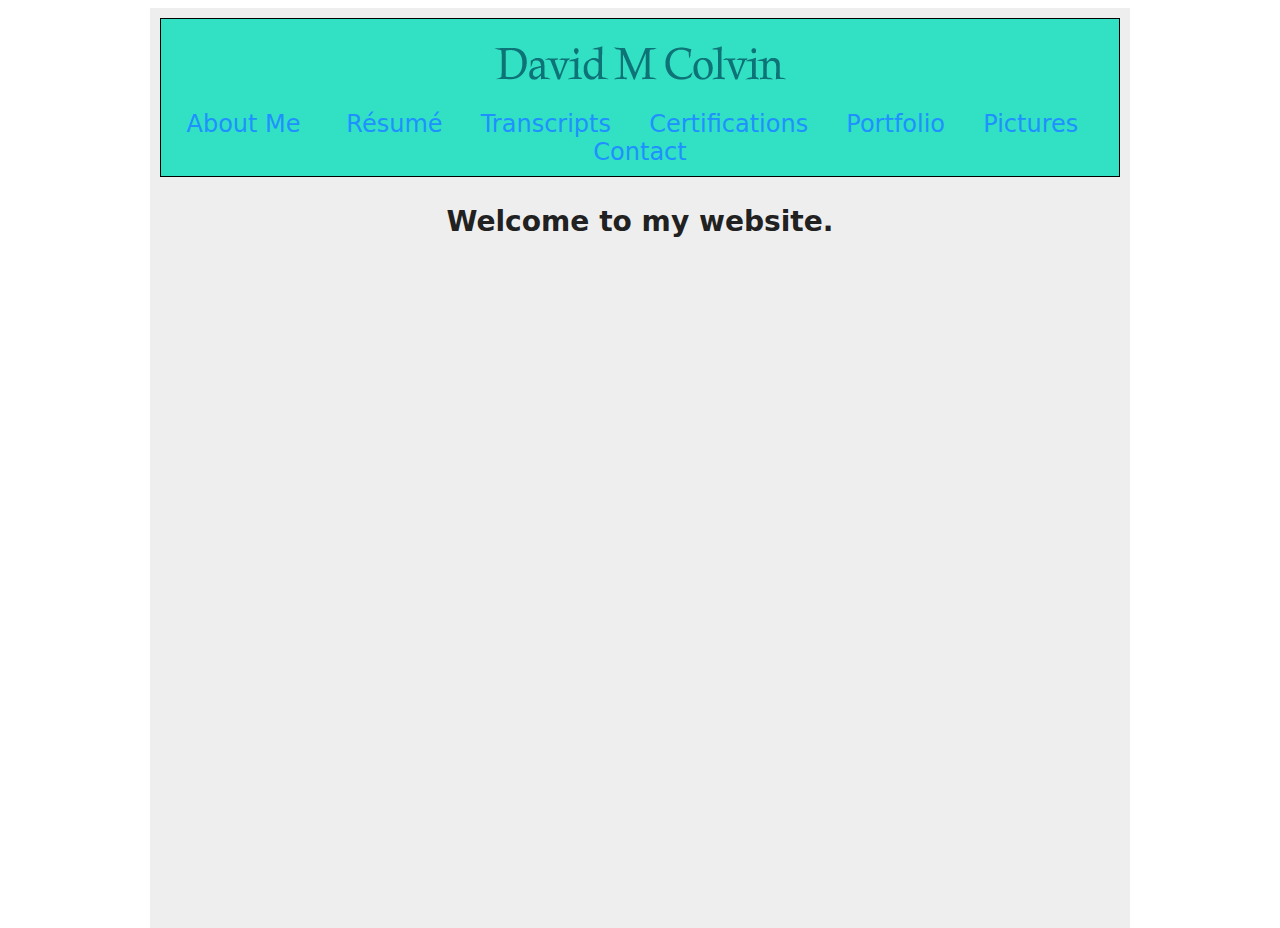
<file: index.html>
<!DOCTYPE html>
<html lang="en">
	<head>
		<meta charset="utf-8">
		<meta name="viewport" content="width=device-width, initial-scale=1, shrink-to-fit=no">
		<title>DavidMColvin.com</title>
		<link rel="stylesheet" href="css/style.css"	/>
		<script src="https://ajax.googleapis.com/ajax/libs/jquery/3.5.1/jquery.min.js"></script>
		<script>
			var loaded = false;
			loaded = !!window.jQuery;
			if (loaded === false)
			{
				document.write('<script src="_js/jquery-3.5.1.min.js"><\/script>')
			}
		</script>
	</head>
	<!--<body onload="animate();">-->
	<body>
		<div class="page">
			<div class="header">
				<a href="index.html">
					<img id="davidmcolvin" src="img/davidmcolvin.png">
				</a>
				<!--Navigation bar-->
				<div id="nav-placeholder">
				</div>
			</div>
			<div class="content">
				<h3>
					<p>Welcome to my website.</p>
				</h3>
			</div>
		</div>
		<!--<div class="frame1" id="animation"></div>-->
		<script>
			$(function(){
				$("#nav-placeholder").load("nav.html");
			});
		</script>
		<script>
			/*var totalFrames = 3;
			var currentFrame = 0;
			function animate() {
				var newFrame = currentFrame + 1;
				//console.log(currentFrame);	
				document.getElementById('animation').className = 'frame'+newFrame;
				if (newFrame===3){
					currentFrame = 0;
				}
				else {
					currentFrame = newFrame;
				}
				setTimeout(function(){animate();},500);
			}*/
		</script>
	</body>
</html>
</file>
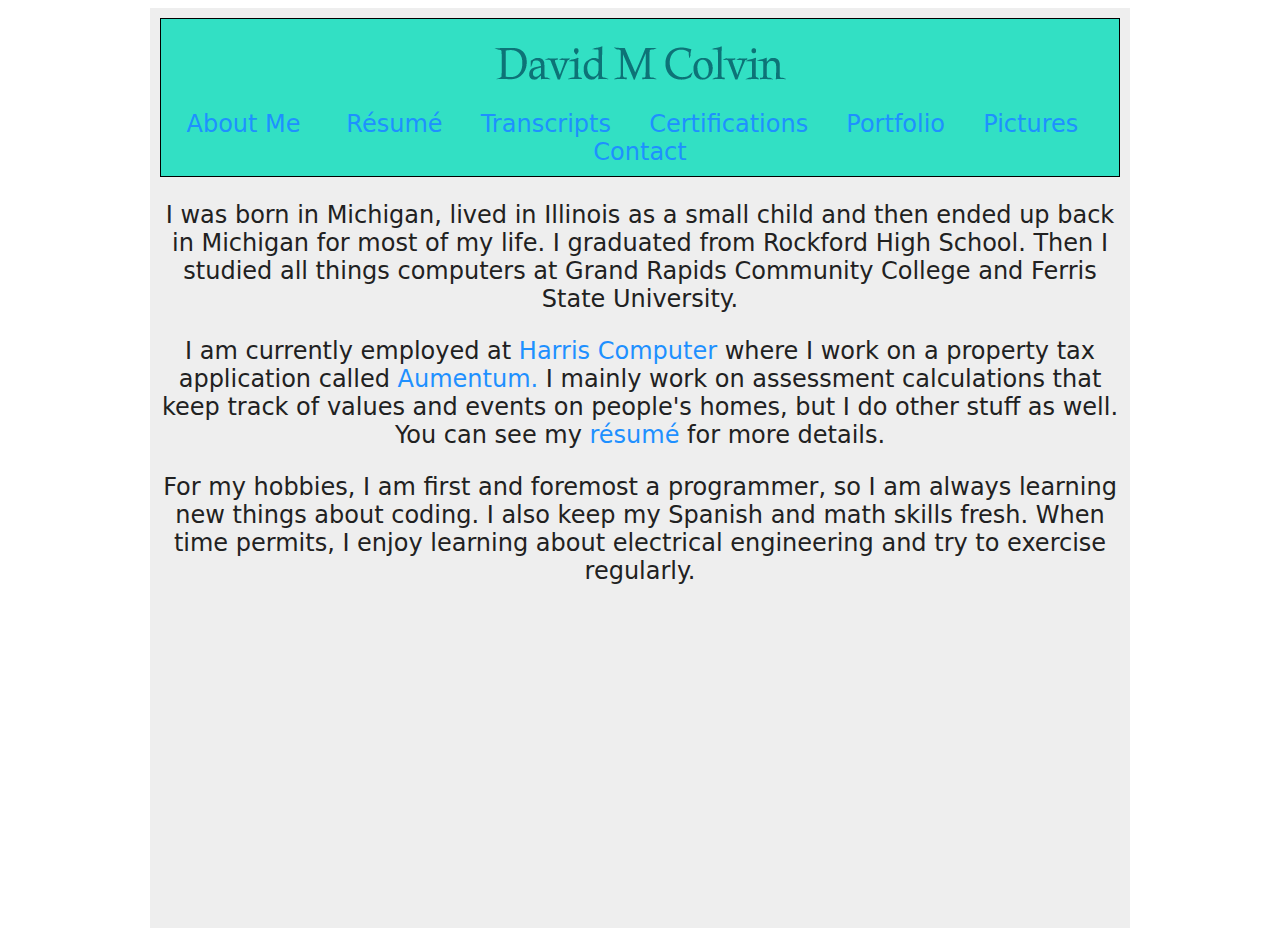
<file: about.html>
<!DOCTYPE html>
<html lang="en">
	<head>
		<meta charset="utf-8">
		<meta name="viewport" content="width=device-width, initial-scale=1, shrink-to-fit=no">
		<title>About Me</title>
		<link rel="stylesheet" href="css/style.css"	/>
		<script src="https://ajax.googleapis.com/ajax/libs/jquery/3.5.1/jquery.min.js"></script>
		<script>
			var loaded = false;
			loaded = !!window.jQuery;
			if (loaded === false)
			{
				document.write('<script src="_js/jquery-3.5.1.min.js"><\/script>')
			}
		</script>
	</head>
	<body>
		<div class="page">
			<div class="header">
				<a href="index.html">
					<img id="davidmcolvin" src="img/davidmcolvin.png">
				</a>
				<!--Navigation bar-->
				<div id="nav-placeholder">
				</div>
			</div>
			<div class="content">
				<p>I was born in Michigan, lived in Illinois as a small child and then ended up back in Michigan for most of my life.
						I graduated from Rockford High School. Then I studied all things computers at Grand Rapids Community 
						College and Ferris State University.</p>
						
				<p>I am currently employed at <a href="https://www.harriscomputer.com/" target="_blank" rel="noopener noreferrer">Harris Computer</a> 
						where I work on a property tax application called <a href="https://www.aumentumtech.com/" target="_blank" rel="noopener noreferrer">Aumentum.</a> I mainly work on 
						assessment calculations that keep track of values and events on people's homes, but I do other stuff as well.  You can see
						my <a href="resume.html">r&#233;sum&#233;</a> for more details.</p>
			
				<p>For my hobbies, I am first and foremost a programmer, so I am always learning new things about coding.
						I also keep my Spanish and math skills fresh. When time permits, I enjoy learning about electrical engineering 
						and try to exercise regularly.</p>
			</div>
		</div>
		<script>
			$(function(){
				$("#nav-placeholder").load("nav.html");
			});
		</script>
	</body>
</html>
</file>
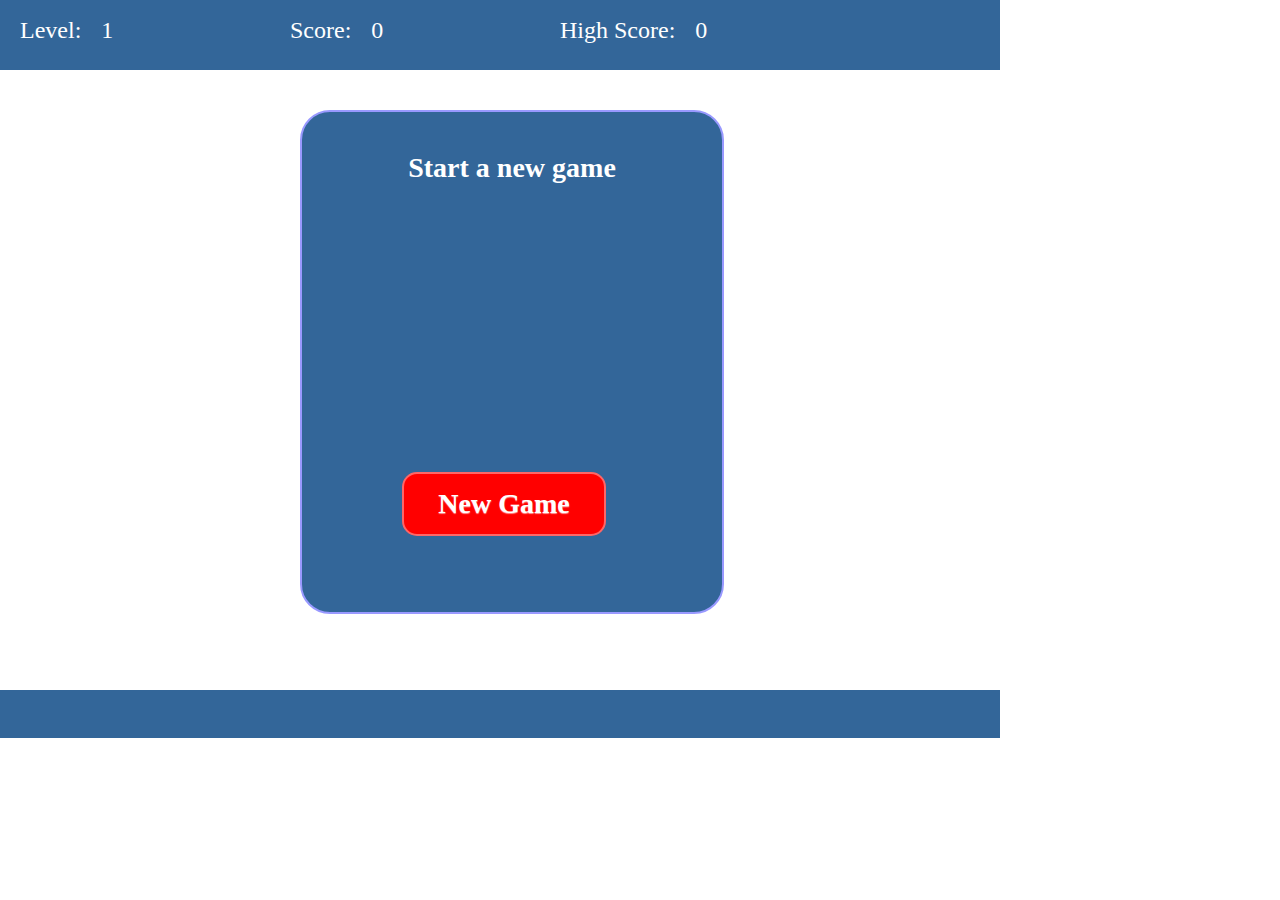
<file: bubbleshoot.html>
<!DOCTYPE html>
<html lang="en-us">
<head>
<meta charset="utf-8" />
<title>Bubble Shooter</title>
<link href="css/main.css" rel="stylesheet">
<link href="css/game.css" rel="stylesheet">
<script src="js/modernizr.js"></script>
<script src="https://ajax.googleapis.com/ajax/libs/jquery/3.5.1/jquery.min.js"></script>
<script>
	var loaded = false;
	loaded = !!window.jQuery;
	if (loaded === false)
	{
		document.write('<script src="js/jquery-3.5.1.min.js"><\/script>')
	}
</script>
<script src="js/ui.js"></script>
<script src="js/bubble.js"></script>
<script src="js/game.js"></script>
<script src="js/board.js"></script>
<script src="js/collision-detector.js"></script>
<script src="js/jquery.kaboom.js"></script>
<script src="js/sounds.js"></script>
<script>
  $(document).ready(function() {
	 if(!Modernizr.canvas)
	 {
		var game = new BubbleShoot.Game();
		game.init();
	 }
	 else
	 {
		$.ajax({
			url: 'js/renderer.js',
			dataType: 'script',
			cache: false,
			global: false,
			crossDomain: true,
			async: false,
			success: function() {
				$.ajax({
					url: 'js/sprite.js',
					dataType: 'script',
					cache: false,
					global: false,
					crossDomain: true,
					async: false,
					success: function() {
						var game = new BubbleShoot.Game();
						game.init();
					}
				});
			}
		});
	}
 });
</script>

</head>
<body>
	<div id="page">
		<div id="top_bar">
			<div id="top_level_box" class="top_bar_box">
				<div id="top_level_label">Level:</div>
				<div id="level">1</div>
			</div>
			<div class="top_bar_box">
				<div id="top_score_label">Score:</div>
				<div id="score">0</div>
			</div>
			<div class="top_bar_box">
				<div id="top_high_score_label">High Score:</div>
				<div id="high_score">0</div>
			</div>
		</div>
		<div id="game">
			<div id="board"></div>
			<div id="bubbles_remaining"></div>
		</div>
		<div id="footer_bar"></div>
		<div id="start_game" class="dialog">
			<div id="start_game_message">
				<h2>Start a new game</h2>
			</div>
			<div class="but_start_game button">
				New Game
			</div>
		</div>
		<div id="end_game" class="dialog">
			<div id="end_game_message">
					<h2>Game Over</h2>
				<div id="final_score">
					<span>Final Score:</span>
					<span id="final_score_value"></span>
				</div>
				<div id="new_high_score">New High Score!</div>
				<div id="level_failed" class="level_failed">Level Failed!</div>
				<div id="level_complete" class="level_complete">Level Complete!</div>
				<div class="but_start_game button">
					<span class="level_complete">Next Level</span>
					<span class="level_failed">New Game</span>
				</div>
			</div>
		</div>
	</div>
</body>
</html>
</file>
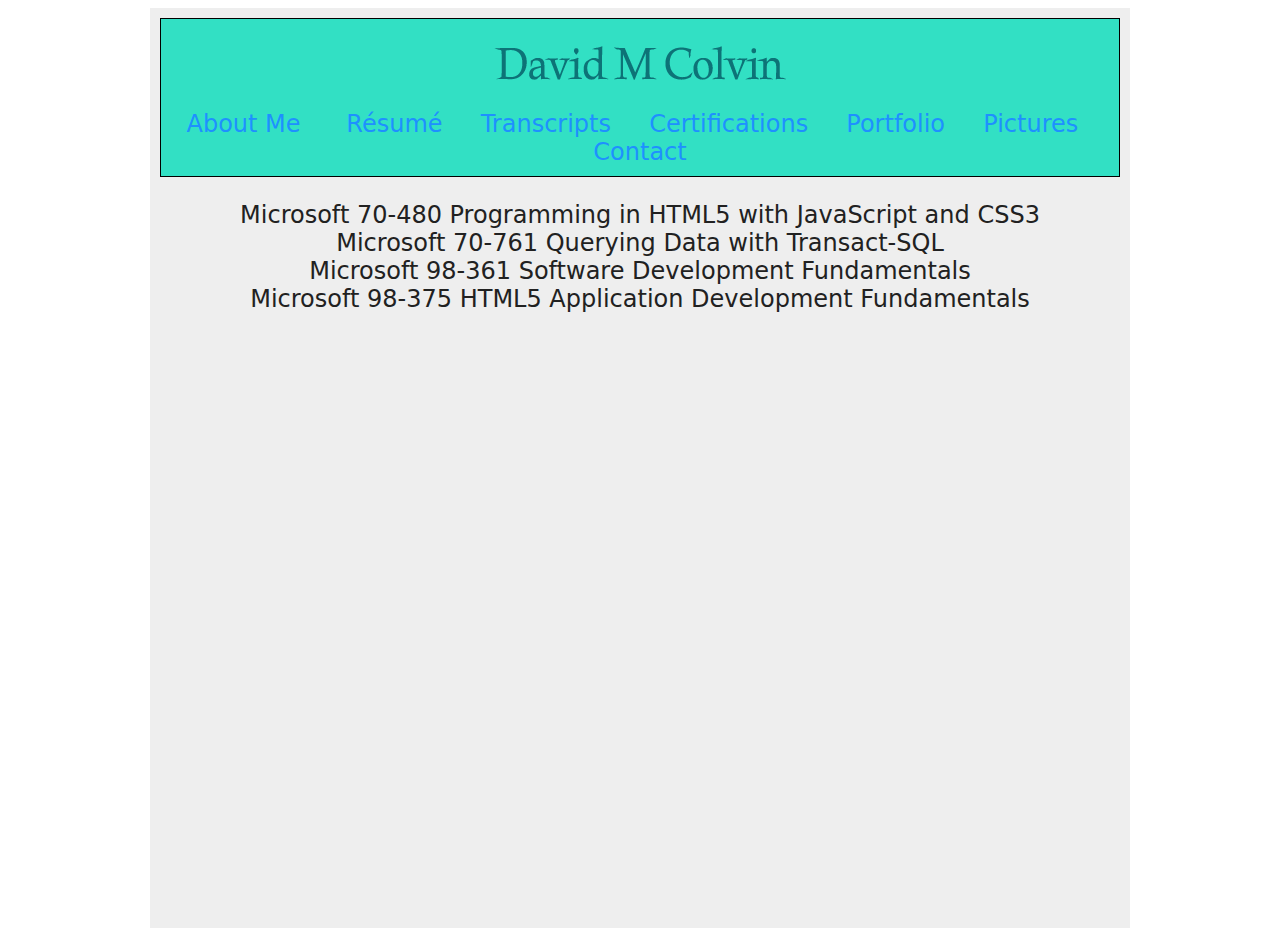
<file: certifications.html>
<!DOCTYPE html>
<html lang="en">
	<head>
		<meta charset="utf-8">
		<meta name="viewport" content="width=device-width, initial-scale=1, shrink-to-fit=no">
		<title>Certifications</title>
		<link rel="stylesheet" href="css/style.css"	/>
		<script src="https://ajax.googleapis.com/ajax/libs/jquery/3.5.1/jquery.min.js"></script>
		<script>
			var loaded = false;
			loaded = !!window.jQuery;
			if (loaded === false)
			{
				document.write('<script src="_js/jquery-3.5.1.min.js"><\/script>')
			}
		</script>
	</head>
	<body>
		<div class="page">
			<div class="header">
				<a href="index.html">
					<img id="davidmcolvin" src="img/davidmcolvin.png">
				</a>
				<!--Navigation bar-->
				<div id="nav-placeholder">
				</div>
			</div>
			<div class="content">
				<p>
					Microsoft 70-480 Programming in HTML5 with JavaScript and CSS3<br>
					Microsoft 70-761 Querying Data with Transact-SQL<br>
					Microsoft 98-361 Software Development Fundamentals<br>
					Microsoft 98-375 HTML5 Application Development Fundamentals<br>
				</p>
			</div>
		</div>
		<script>
			$(function(){
				$("#nav-placeholder").load("nav.html");
			});
		</script>
	</body>
</html>
</file>
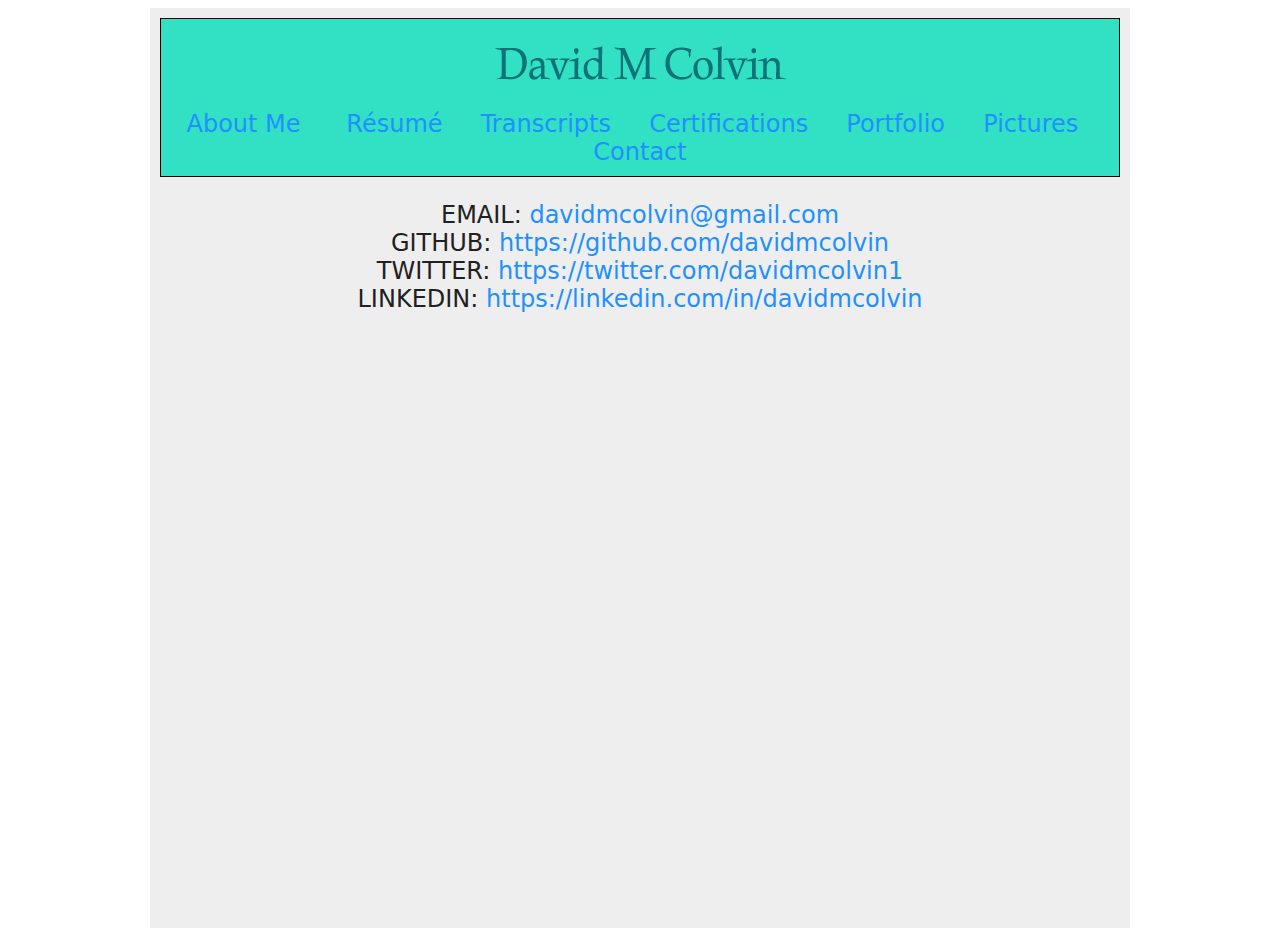
<file: contact.html>
<!DOCTYPE html>
<html lang="en">
	<head>
		<meta charset="utf-8">
		<meta name="viewport" content="width=device-width, initial-scale=1, shrink-to-fit=no">
		<title>Contact</title>
		<link rel="stylesheet" href="css/style.css"	/>
		<script src="https://ajax.googleapis.com/ajax/libs/jquery/3.5.1/jquery.min.js"></script>
		<script>
			var loaded = false;
			loaded = !!window.jQuery;
			if (loaded === false)
			{
				document.write('<script src="_js/jquery-3.5.1.min.js"><\/script>')
			}
		</script>
	</head>
	<body>
		<div class="page">
			<div class="header">
				<a href="index.html">
					<img id="davidmcolvin" src="img/davidmcolvin.png">
				</a>
				<!--Navigation bar-->
				<div id="nav-placeholder">
				</div>
			</div>
			<div class="content">
				<p>EMAIL: <a href="mailto:davidmcolvin@gmail.com" target="_blank" rel="noopener noreferrer">davidmcolvin@gmail.com</a><br>
				GITHUB: <a href="https://github.com/davidmcolvin" target="_blank" rel="noopener noreferrer">https://github.com/davidmcolvin</a><br>
				TWITTER: <a href="https://twitter.com/davidmcolvin1" target="_blank" rel="noopener noreferrer">https://twitter.com/davidmcolvin1</a><br>
				LINKEDIN: <a href="https://linkedin.com/in/davidmcolvin" target="_blank" rel="noopener noreferrer">https://linkedin.com/in/davidmcolvin</a>
				</p>
			</div>
		</div>
		<script>
		$(function(){
			$("#nav-placeholder").load("nav.html");
		});
		</script>
	</body>
</html>
</file>
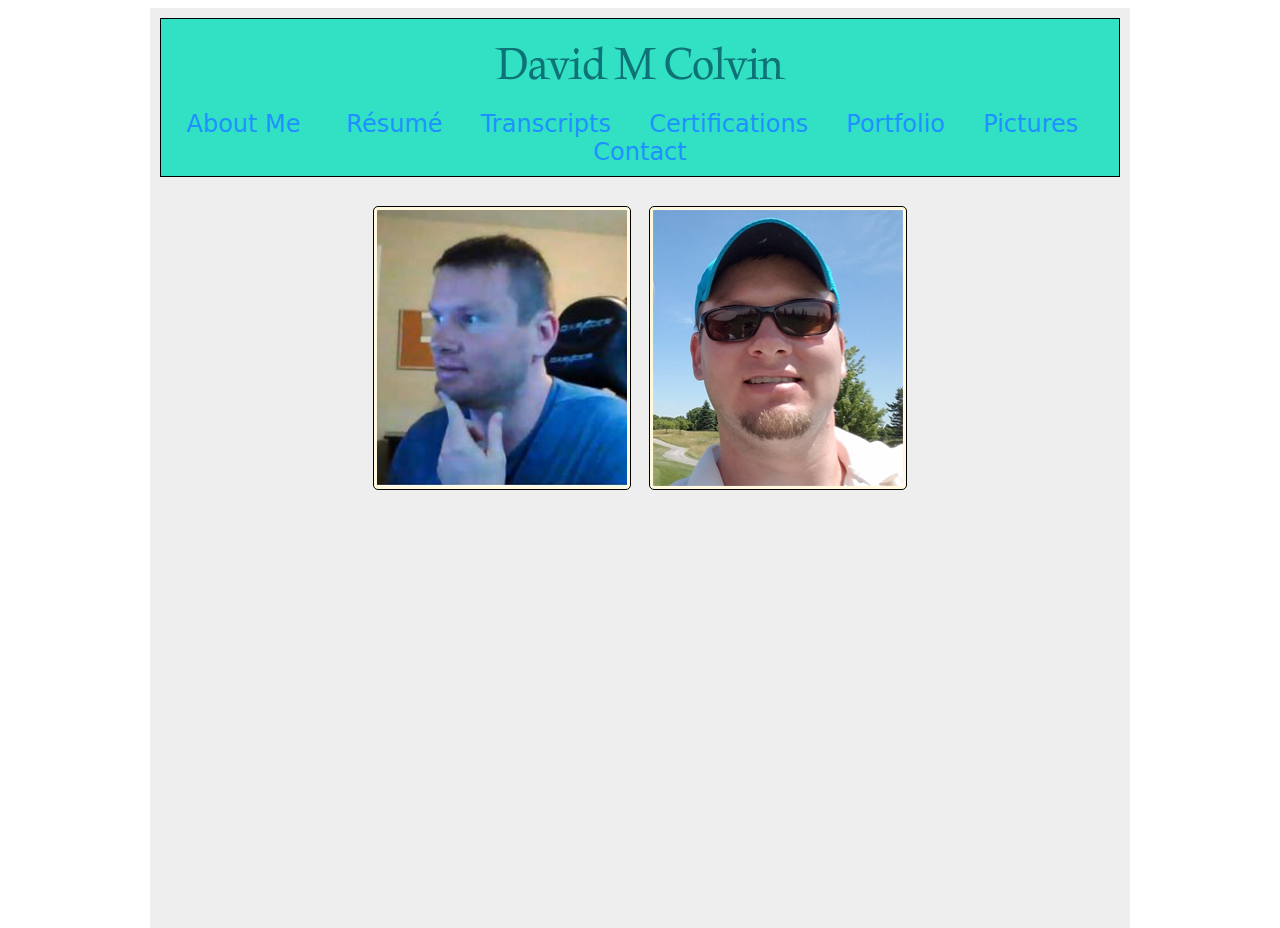
<file: pictures.html>
<!DOCTYPE html>
<html lang="en">
	<head>
		<meta charset="utf-8">
		<meta name="viewport" content="width=device-width, initial-scale=1, shrink-to-fit=no">
		<title>Pictures</title>
		<link rel="stylesheet" href="css/style.css"	/>
		<script src="https://ajax.googleapis.com/ajax/libs/jquery/3.5.1/jquery.min.js"></script>
		<script>
			var loaded = false;
			loaded = !!window.jQuery;
			if (loaded === false)
			{
				document.write('<script src="_js/jquery-3.5.1.min.js"><\/script>')
			}
		</script>
	</head>
	<body>
		<div class="page">
			<div class="header">
				<a href="index.html">
					<img id="davidmcolvin" src="img/davidmcolvin.png">
				</a>
				<!--Navigation bar-->
				<div id="nav-placeholder">
				</div>
			</div>
			<div class="content">
				<p>
					<img src="img/NewProfilePic.png" class="photo">
					<img src="img/LinkedInPhoto.png" class="photo">
				</p>
			</div>
		</div>
		<script>
			$(function(){
				$("#nav-placeholder").load("nav.html");
			});
		</script>
	</body>
</html>
</file>
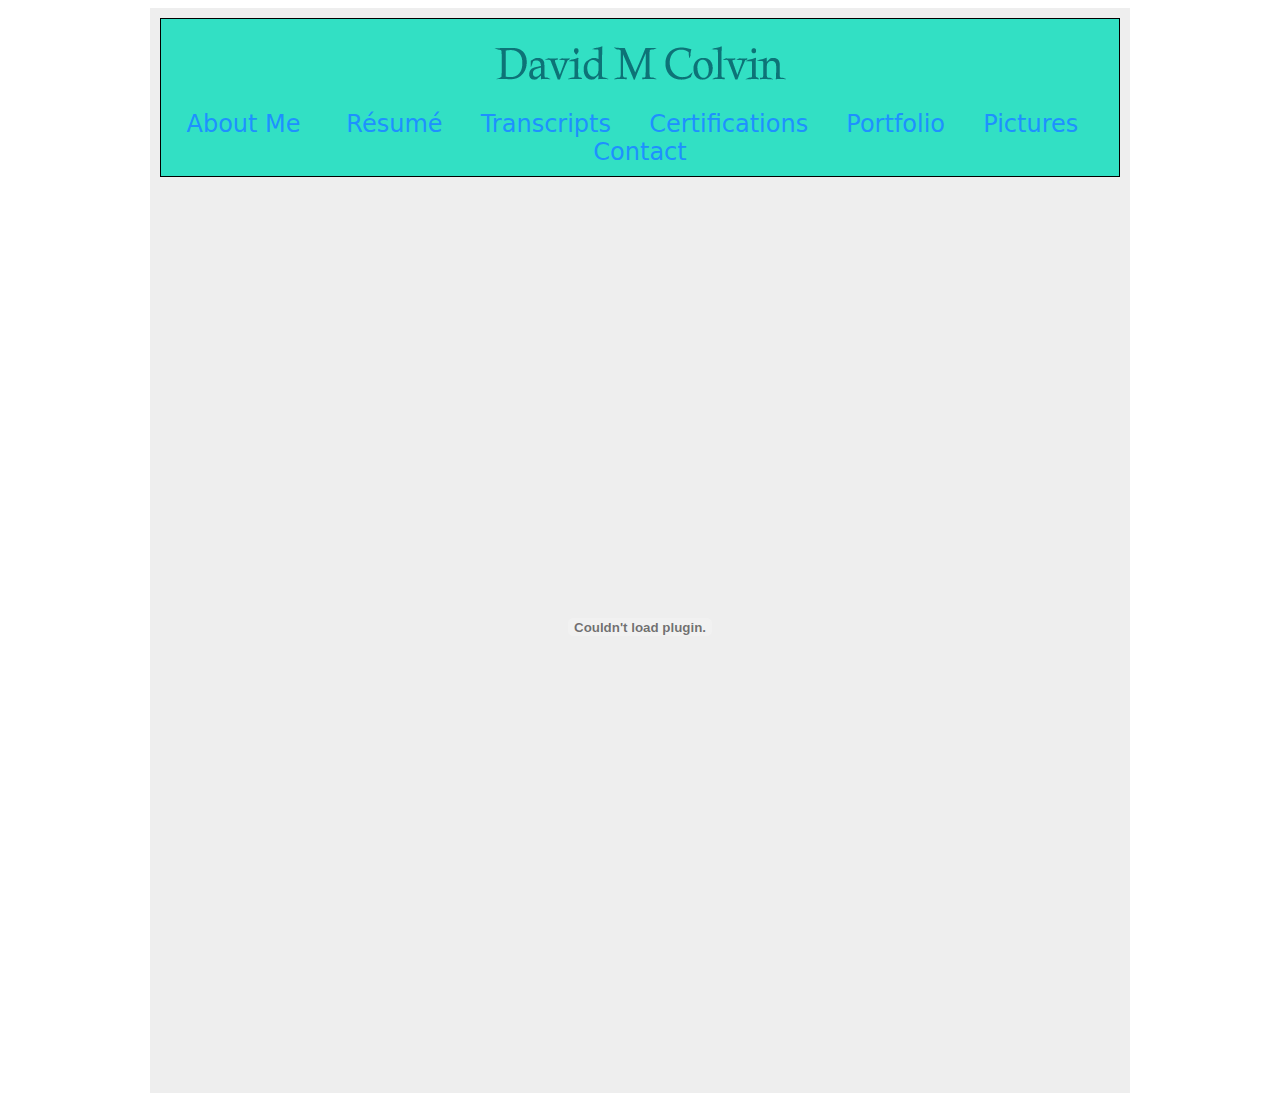
<file: resume.html>
<!DOCTYPE html>
<html lang="en">
	<head>
		<meta charset="utf-8">
		<meta name="viewport" content="width=device-width, initial-scale=1, shrink-to-fit=no">
		<title>R&#233;sum&#233;</title>
		<link rel="stylesheet" href="css/style.css"	/>
		<script src="https://ajax.googleapis.com/ajax/libs/jquery/3.5.1/jquery.min.js"></script>
		<script>
			var loaded = false;
			loaded = !!window.jQuery;
			if (loaded === false)
			{
				document.write('<script src="_js/jquery-3.5.1.min.js"><\/script>')
			}
		</script>
	</head>
	<body>
		<div class="page">
			<div class="header">
				<a href="index.html">
					<img id="davidmcolvin" src="img/davidmcolvin.png">
				</a>
				<!--Navigation bar-->
				<div id="nav-placeholder">

				</div>
			</div>
			<div class="content">
				<object data="files/David M Colvin's Resume.pdf" type="application/pdf" style="min-height:100vh;width:100%"></object>
			</div>
		</div>
		<script>
			$(function(){
				$("#nav-placeholder").load("nav.html");
			});
		</script>
	</body>
</html>
</file>
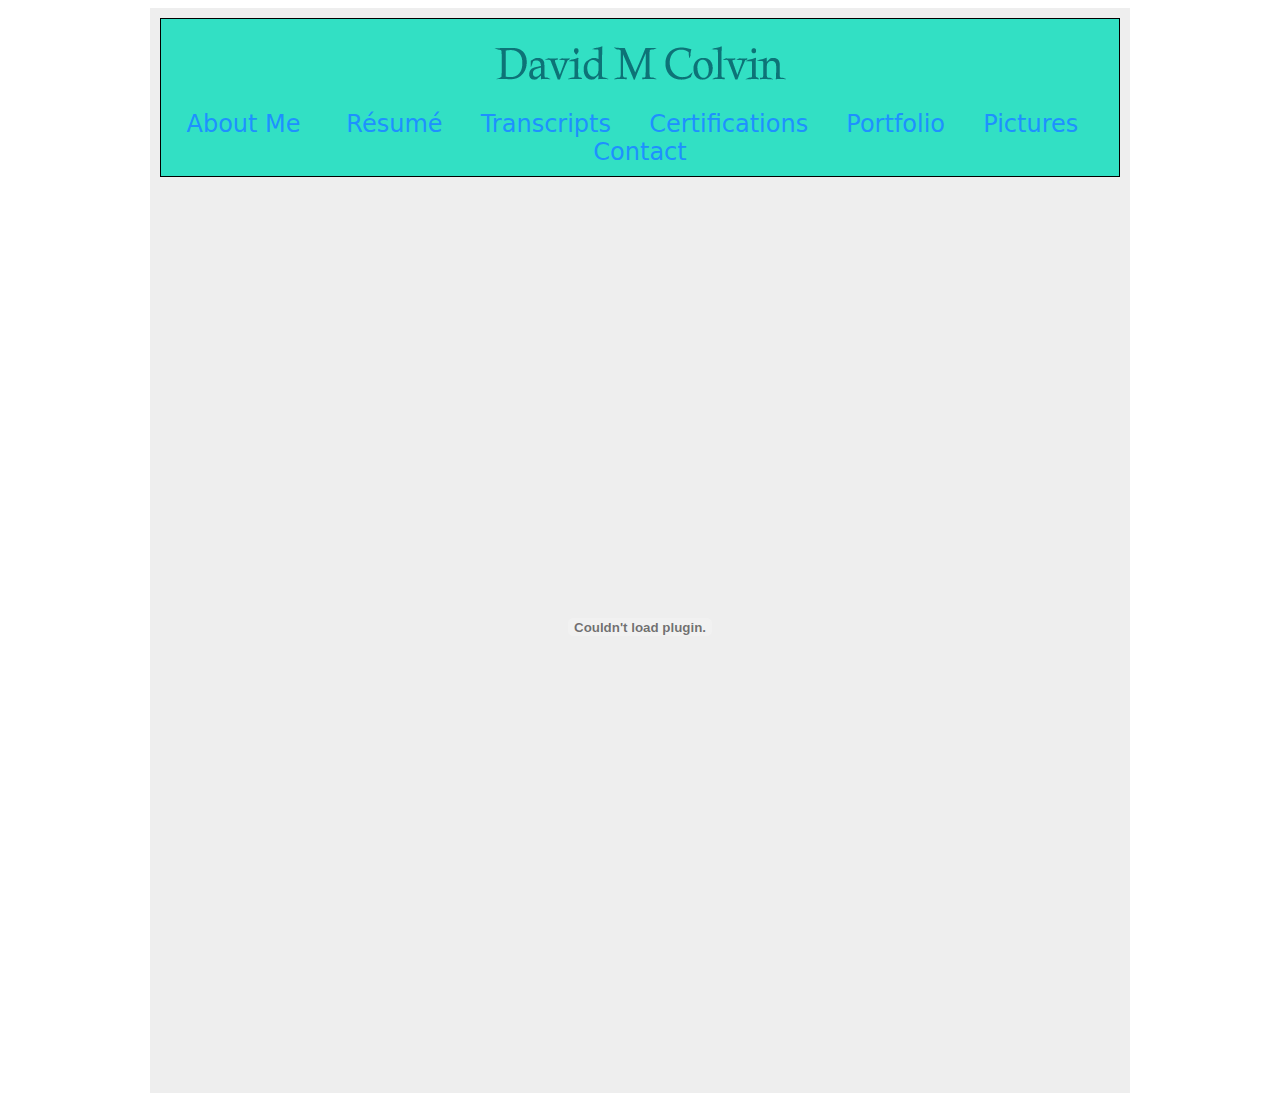
<file: transcripts.html>
<!DOCTYPE html>
<html lang="en">
	<head>
		<meta charset="utf-8">
		<meta name="viewport" content="width=device-width, initial-scale=1, shrink-to-fit=no">
		<title>Transcripts</title>
		<link rel="stylesheet" href="css/style.css"	/>
		<script src="https://ajax.googleapis.com/ajax/libs/jquery/3.5.1/jquery.min.js"></script>
		<script>
			var loaded = false;
			loaded = !!window.jQuery;
			if (loaded === false)
			{
				document.write('<script src="_js/jquery-3.5.1.min.js"><\/script>')
			}
		</script>
	</head>
	<body>
		<div class="page">
			<div class="header">
			<a href="index.html">
				<img id="davidmcolvin" src="img/davidmcolvin.png">
			</a>
			<!--Navigation bar-->
			<div id="nav-placeholder">

			</div>
			</div>
			<div class="content">
				<object data="files/FSUTranscripts.pdf" type="application/pdf" style="min-height:100vh;width:100%"></object>
			</div>
		</div>
		<script>
			$(function(){
				$("#nav-placeholder").load("nav.html");
			});
		</script>
	</body>
</html>
</file>
<file: css/style.css>
@charset "utf-8";
/* CSS Document */

body {
	height:100vh;
}
.page {
	color: #212121;
	font-family: Segoe, "Segoe UI", "DejaVu Sans", "Trebuchet MS", Verdana, "sans-serif";
	font-size:24px;
	text-align: center;
	max-width: 960px;
	margin-right:auto;
	margin-left:auto;
	padding:10px;
	background-color: #EEEEEE;
	height: auto;
	min-height: 100%;
}
.content
{
	
}
.header {
	background-color: #32e0c4;
	padding: 10px;
	border: 1px solid black;
	font: "Lucida Sans Unicode", "Lucida Grande", sans-serif	
}
p{
	text-align:center;
}
h1 {
	color: #0d7377;
}
h2 {
}
a:link {
	color: dodgerblue;
	background-color: transparent;
	text-decoration: none;
}

a:visited {
	color: lightgray: ;
	background-color: transparent;
	text-decoration: none;
}

a:hover {
	color: red;
	background-color: transparent;
	text-decoration: underline;
}

a:active {
	color: yellow;
	background-color: transparent;
	text-decoration: underline;
}
.photo{
	display: inline-block;
	border: solid 1px black;
	border-radius: 5px;
	padding: 3px;
	background:cornsilk;
	margin: 5px;
}
/*#animation
{
	background-image:url(../img/Animation.png);
	width: 300px;
	height: 500px;
}*/

#animation:hover{background-position:-900px,0px;}
.frame1 {background-position:0px,0px;}
.frame2 {background-position:-300px,0px;}
.frame3 {background-position:-600px,0px;}
</file>
<file: css/main.css>
/* CSS Document */

body
{
	margin: 0;
}
#page
{
	position: absolute;
	left: 0;
	top: 0;
	width: 1000px;
	height: 738px;
}
#top_bar
{
	position: absolute;
	left: 0;
	top: 0;
	width: 1000px;
	height: 70px;
	background-color: #369;
	color: #fff;
	-moz-user-select: none; -webkit-user-select: none; -ms-user-select:none; user-select:none;-o-user-select:none;" 
	unselectable="on"
	onselectstart="return false;" 
	onmousedown="return false;
}
.top_bar_box
{
	font-size: 24px;
	line-height: 60px;
	float: left;
	margin-left: 20px;
	width: 250px;
}
.top_bar_box div
{
	float: left;
	margin-right: 20px;
}
#game
{
	position: absolute;
	left: 0px;
	top: 70px;
	width: 1000px;
	height: 620px;
	background-color: #fff;
	clip: auto;
	overflow: hidden;
}
#board
{
	position: absolute;
	left: 120px;
	top: 0;
	width: 760px;
	height: 620px;
}
#footer_bar
{
	position: absolute;
	left: 0px;
	top: 690px;
	width: 1000px;
	height: 48px;
	background-color: #369;
}
.dialog
{
	position: absolute;
	left: 300px;
	top: 110px;
	height: 460px;
	width: 320px;
	background-color: #369;
	border-radius: 30px;
	border: 2px solid #99f;
	padding: 20px 50px;
	color: #fff;
	text-align: center;
	display: none;
}
.dialog h2
{
	font-size: 28px;
	color: #fff;
	margin: 20px 0 20px;
}
.but_start_game
{
	position: absolute;
	left: 100px;
	top: 360px;
	height: 60px;
	width: 200px;
	background-color: #f00;
	cursor: pointer;
	border-radius: 15px;
	border: 2px solid #f66;
	font-size: 28px;
	line-height: 60px;
	font-weight: bold;
	text-shadow: 0px 1px 1px #f99;
}
.but_start_game:hover
{
	background-color: #f33;
}
#start_game
{
	display: block;
}
#bubbles_remaining
{
	position:absolute;
	left:479px;
	top:520px;
	width:50px;
	font-size:26px;
	font-weight:bold;
	color:#000;
	text-align:center;
}
.button
{
	transition:background-color .3s ease-in-out, transform .2s ease-in-out;
	-moz-transition:background-color .3s ease-in-out, -moz-transform .2s ease-in-out;
	-webkit-transition:background-color .3s ease-in-out, -webkit-transform .2s ease-in-out;
	-ms-transition:background-color .3s ease-in-out, -ms-transform .2s ease-in-out;
}
.button:hover
{
	background-color:#900;
	transform:scale(1.1);
	-moz-transform:scale(1.1);
	-webkit-transform:scale(1.1);
	-ms-transform:scale(1.1);
}
.game_canvas
{
	width:1000px;
	height:620px;
}
#final_score
{
	margin: 26px 0;
}
#end_game_message span
{
	margin-right: 20px;
	font-size: 24px;
}
#level_complete,#level_failed,#new_high_score
{
	font-size: 36px;
	color: #fff;
}
</file>
<file: css/game.css>
/* CSS Document */

.bubble
{
	position: absolute;
	width: 50px;
	height: 50px;
	background-image: url("../img/bubble_sprite_sheet.png");
}
.cur_bubble
{
	left: 360px;
	top: 470px;
}
.bubble_0
{
	background-position: 0 0;
}
.bubble_1
{
	background-position: 0 -50px;
}
.bubble_2
{
	background-position: 0 -100px;
}
.bubble_3
{
	background-position: 0 -150px;
}
</file>
